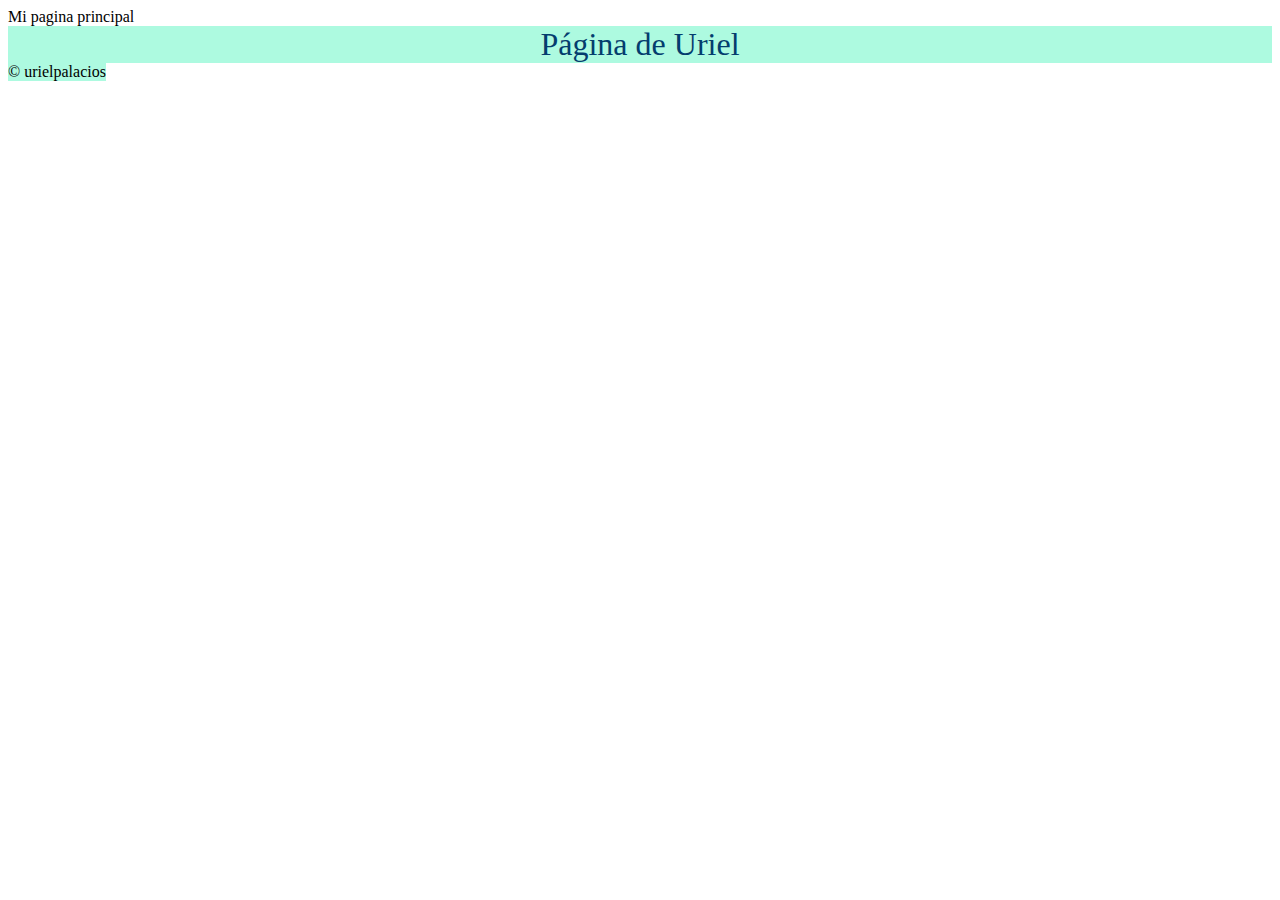
<file: index.html>
<!DOCTYPE html>
<html lang="en">
<head>
    <meta charset="UTF-8">
    <meta http-equiv="X-UA-Compatible" content="IE=edge">
    <meta name="viewport" content="width=device-width, initial-scale=1.0">
    <link rel="stylesheet" href="/webroot/css/style.css"
    <title>Mi pagina principal</title>
</head>
<body>
    <header>Página de Uriel</header>
    <footer>&copy urielpalacios</footer>
</body>
</html>
</file>
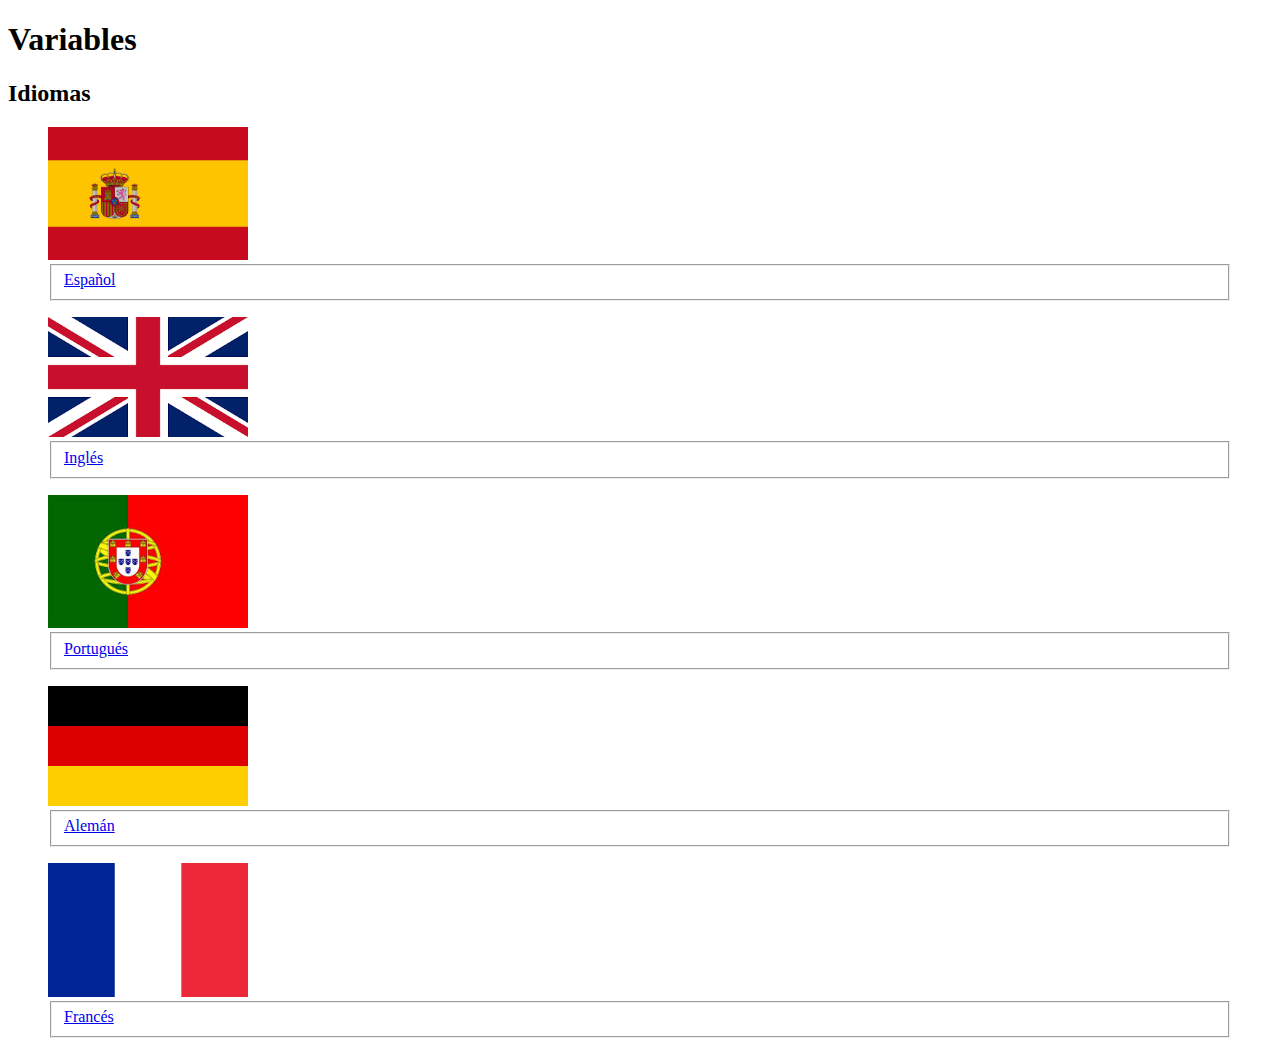
<file: codigo/tema2/eligeidioma.html>
<!DOCTYPE html>
<html lang="es">
<head>
    <meta charset="UTF-8">
    <meta http-equiv="X-UA-Compatible" content="IE=edge">
    <meta name="viewport" content="width=device-width, initial-scale=1.0">
    <title>PR02</title>
</head>
<body>
    <h1>Variables</h1>
    <h2>Idiomas</h2>
    <figure>
        <a href="HolaMundoIdioma.php?idioma=es">
            <img src="imagenes/spain.png" width="200px">
        <fieldset>Español</fieldset>
        </a>
    </figure>
    <figure>
        <a href="HolaMundoIdioma.php?idioma=en">
            <img src="imagenes/inlgesa.png" width="200px">
        <fieldset>Inglés</fieldset>
        </a>
    </figure>
    <figure>
        <a href="HolaMundoIdioma.php?idioma=pt">
            <img src="imagenes/portugal.png" width="200px">
        <fieldset>Portugués</fieldset>
        </a>
    </figure>
    <figure>
        <a href="HolaMundoIdioma.php?idioma=al">
            <img src="imagenes/alemania.png" width="200px">
        <fieldset>Alemán</fieldset>
        </a>
    </figure>
    <figure>
        <a href="HolaMundoIdioma.php?idioma=fr">
            <img src="imagenes/francia.png" width="200px">
        <fieldset>Francés</fieldset>
        </a>
    </figure>
</body>
</html>
</file>
<file: webroot/css/style.css>
header{
    background-color: rgb(173, 250, 224);
    color: rgb(4, 61, 110);
    text-align: center;
    font-size: 2em;
}
footer{
    text-align: center;
    background-color: rgb(173, 250, 224);
    position: fixed;
}
</file>
